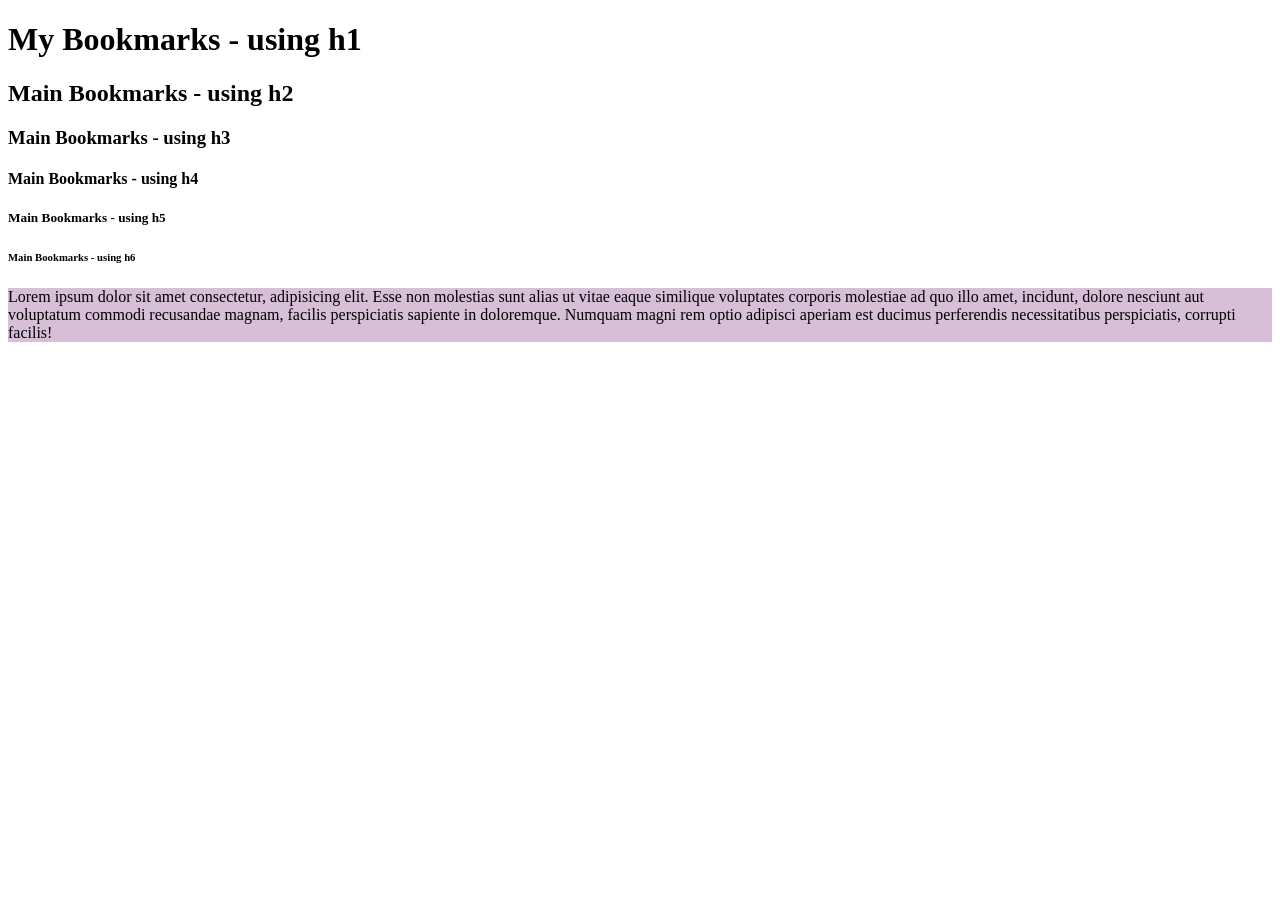
<file: BookMarks/index.html>
<!DOCTYPE html>
<html lang="en">
<head>
    <meta charset="UTF-8">
    <meta name="viewport" content="width=device-width, initial-scale=1.0">
    <title>My Bookmarks -</title>
</head>
<body>
    <!-- HEADING TAG -->

    <h1>My Bookmarks - using h1 </h1>
    <h2>Main Bookmarks - using h2 </h2>
    <h3>Main Bookmarks - using h3</h3>
    <h4>Main Bookmarks - using h4</h4>
    <h5>Main Bookmarks - using h5</h5>
    <h6>Main Bookmarks - using h6</h6>

    <!-- PARAGRAPH TAG -->

    <p style="background-color: thistle;">Lorem ipsum dolor sit amet consectetur, adipisicing elit. Esse non molestias sunt alias ut vitae eaque similique voluptates corporis molestiae ad quo illo amet, incidunt, dolore nesciunt aut voluptatum commodi recusandae magnam, facilis perspiciatis sapiente in doloremque. Numquam magni rem optio adipisci aperiam est ducimus perferendis necessitatibus perspiciatis, corrupti facilis!</p>
</body>
</html>
</file>
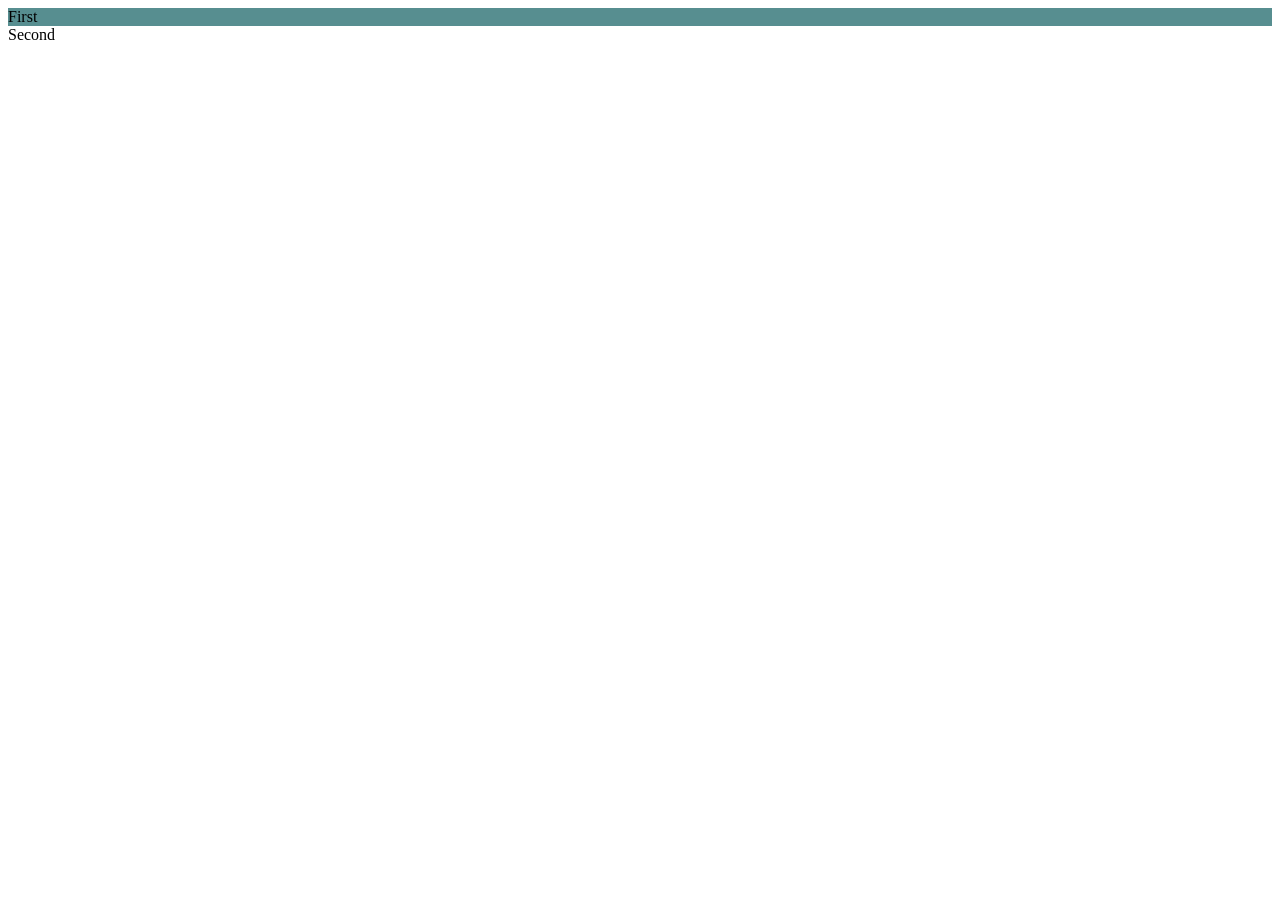
<file: Classes/index.html>
<!DOCTYPE html>
<html lang="en">
<head>
    <meta charset="UTF-8">
    <meta name="viewport" content="width=device-width, initial-scale=1.0">
    <title>ID and Classes in HTML</title>
    <link rel="stylesheet" href="style.css">
</head>
<body>
    <div id="firstdiv" class="red bg-yellow">First</div>
    <div id="seconddiv">Second</div>
    <span class="red"></span>
</body>
</html>
</file>
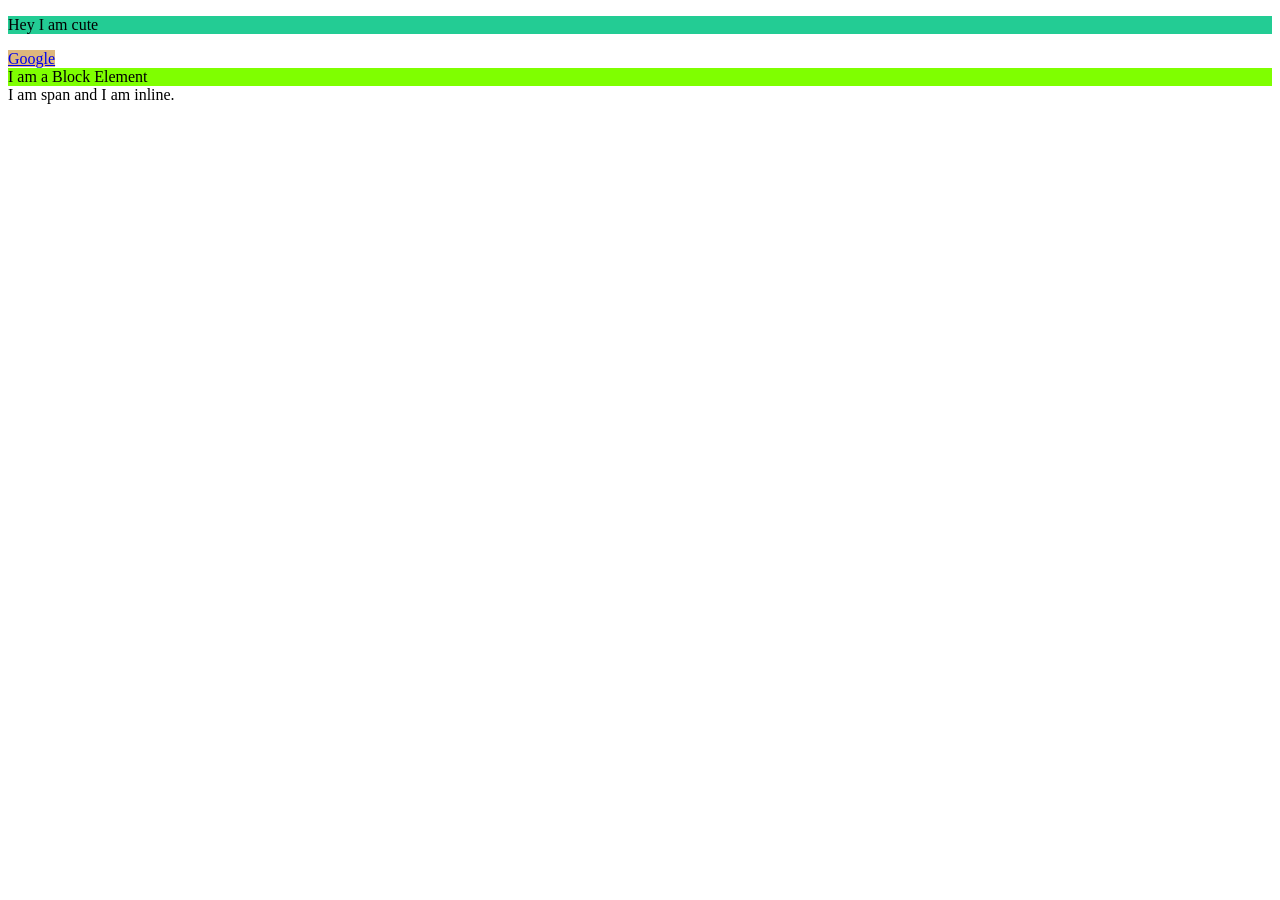
<file: Elements/index.html>
<!DOCTYPE html>
<html lang="en">
<head>
    <meta charset="UTF-8">
    <meta name="viewport" content="width=device-width, initial-scale=1.0">
    <title>Inline And Block Elements</title>
    <link rel="stylesheet" href="style.css">
</head>
<body>
    <p>Hey I am cute</p>
    <a href="https://google.com">Google</a>
    <div>
        I am a Block Element
    </div>
    <span>
        I am span and I am inline.
    </span>
</body>
</html>
</file>
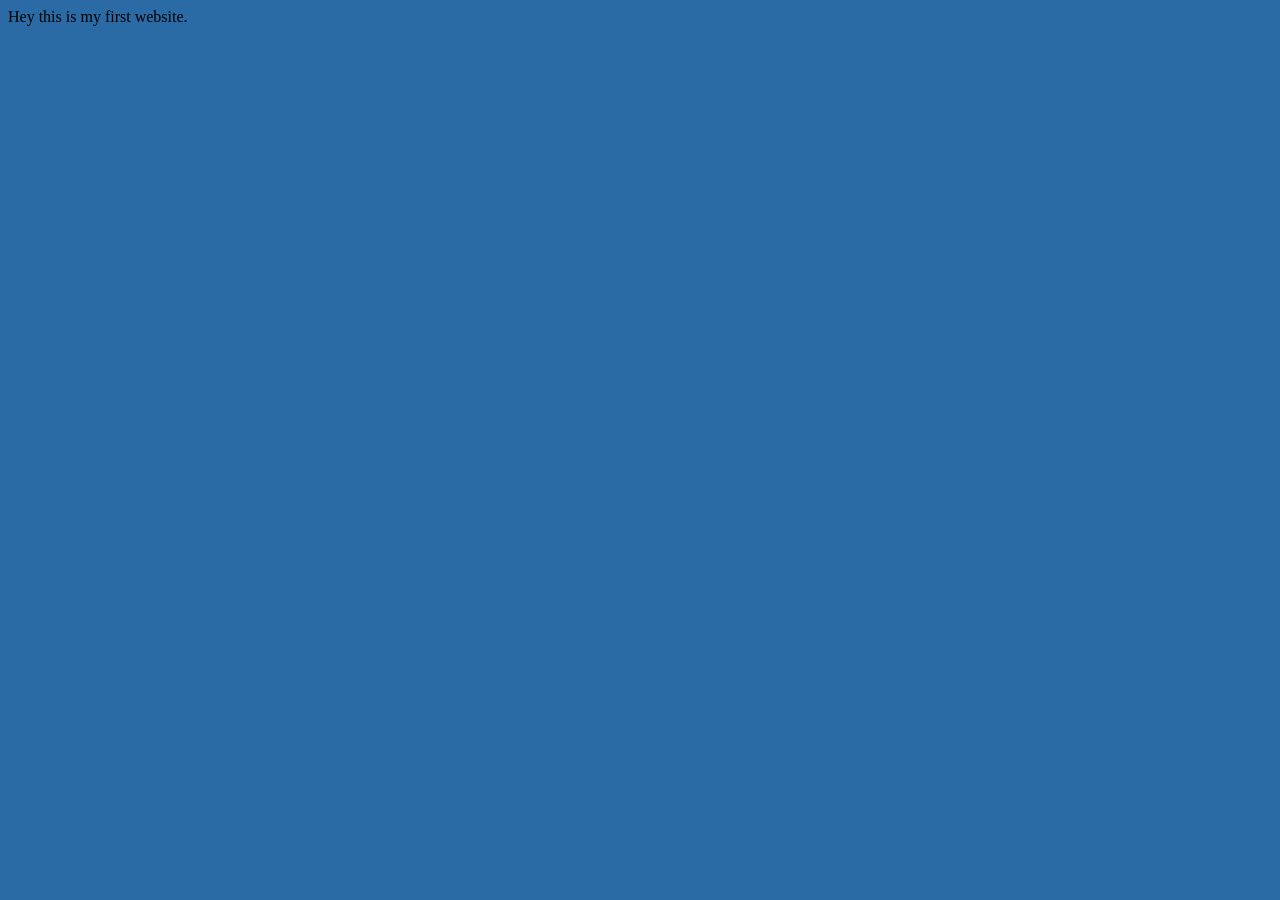
<file: First Website/index.html>
<!DOCTYPE html>
<html lang="en">
<head>
    <meta charset="UTF-8">
    <meta name="viewport" content="width=device-width, initial-scale=1.0">
    <title>First Website</title>
    <link rel="stylesheet" href="style.css">
</head>
<body>
    Hey this is my first website.

    <script src ="script.js"></script>
</body>
</html>
</file>
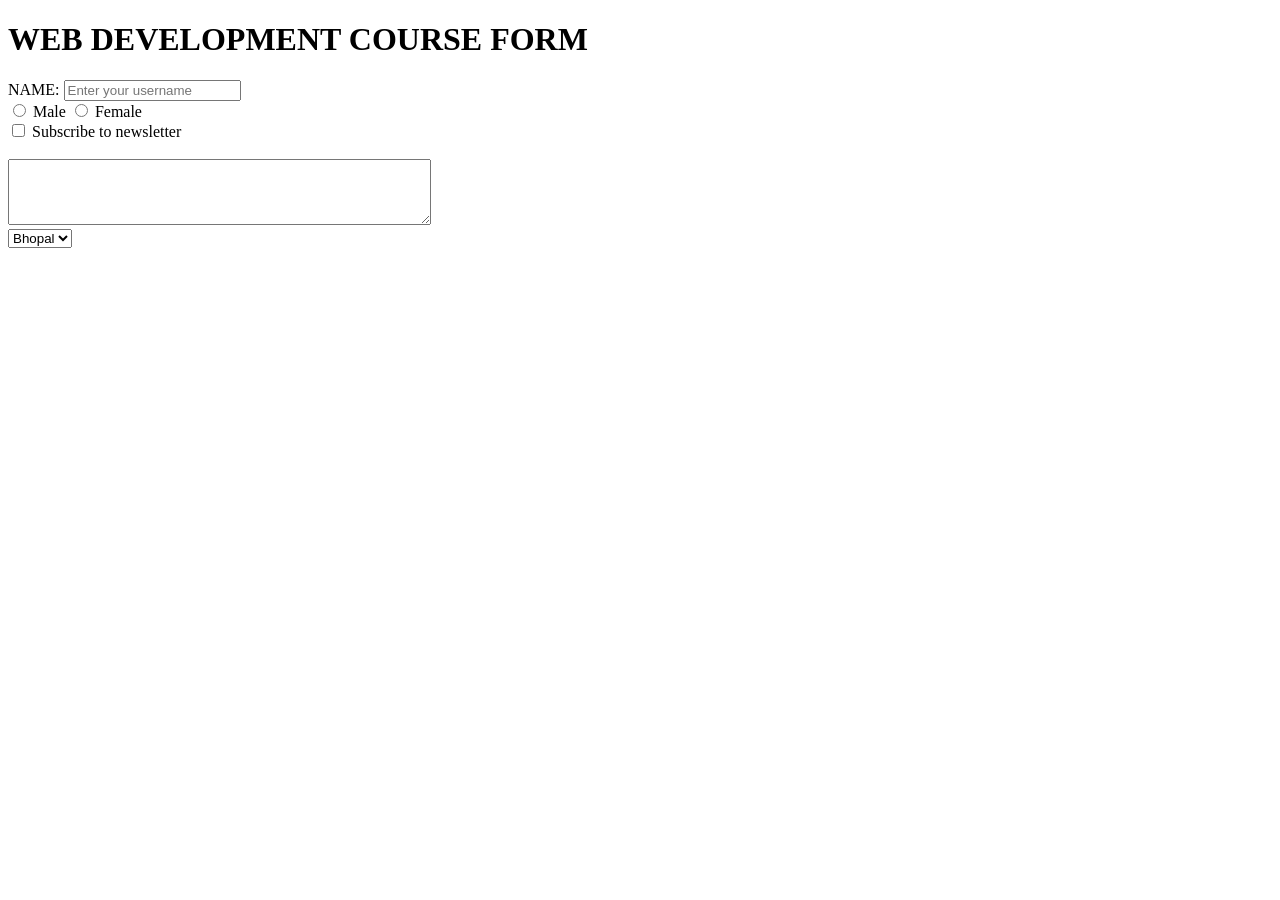
<file: Forms/index.html>
<!DOCTYPE html>
<html lang="en">
<head>
    <meta charset="UTF-8">
    <meta name="viewport" content="width=device-width, initial-scale=1.0">
    <title>Forms - Let's Learn it</title>
</head>
<body>
    <!-- FORM TAG -->

    <h1>WEB DEVELOPMENT COURSE FORM</h1>

    <form action="post">

        <!-- INPUT TAGS -->

        <!-- TEXT -->

        <div>
        <label for="username">NAME:</label>
        <input type="text" id="username" name="username" placeholder="Enter your username">
        </div>

           <!-- RADIO -->

        <div> 
            <input type="radio" id="male" name="gender" value="male">
            <label for="male">Male</label>
            <input type="radio" id="female" name="gender" value="female">
            <label for="female">Female</label>
        </div>
       
            <!-- CHECKBOX -->

        <div>
            <input type="checkbox" id="subscribe" name="subscribe" value="yes">
            <label for="subscribe">Subscribe to newsletter</label>
        </div>
         
             <!-- TEXTAREA -->

        <div>
            <label for="comment"></label>
            <br>
           <textarea id="comment" name="comment" rows="4" cols="50"></textarea>
        </div>

        <div>
            <select name="fruits">
                <option value="Bhopal">Bhopal</option>
                <option value="Delhi">Delhi</option>
                <option value="Pune">Pune</option>
                <option value="Indore">Indore</option>
            </select>
        </div>

    </form>
</body>
</html>
</file>
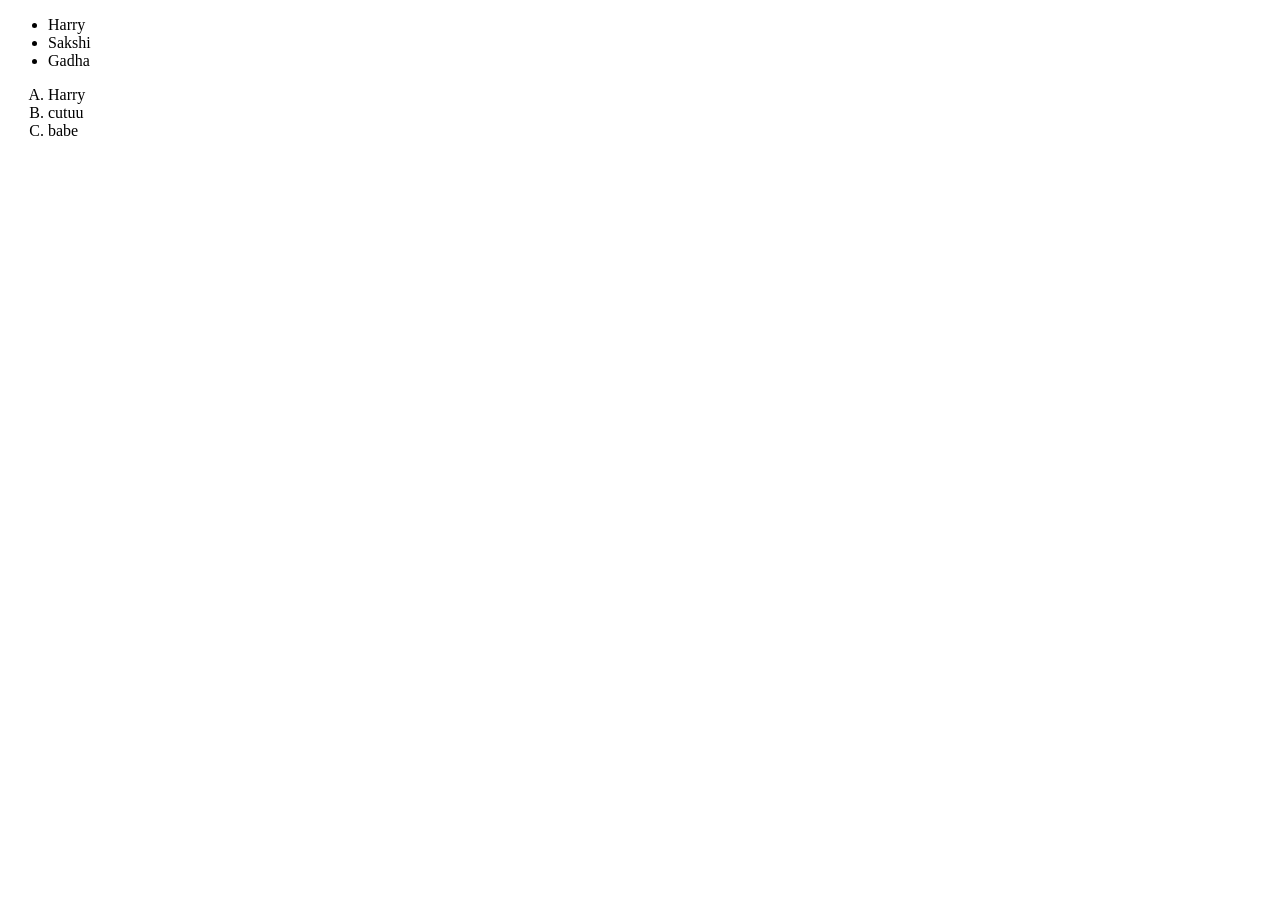
<file: List/index.html>
<!DOCTYPE html>
<html lang="en">
<head>
    <meta charset="UTF-8">
    <meta name="viewport" content="width=device-width, initial-scale=1.0">
    <title>Lists</title>
</head>
<body>
   <!-- LISTS -->

   <!-- UNORDERD LIST -->

   <ul type="disc">
    <li>
        Harry
    </li>
    <li>Sakshi</li>
    <li>Gadha</li>
   </ul>

    <!-- ORDERED LIST -->

    <ol type="A">
        <li>Harry</li>
        <li>cutuu</li>
        <li>babe</li>
    </ol>

</body>
</html>
</file>
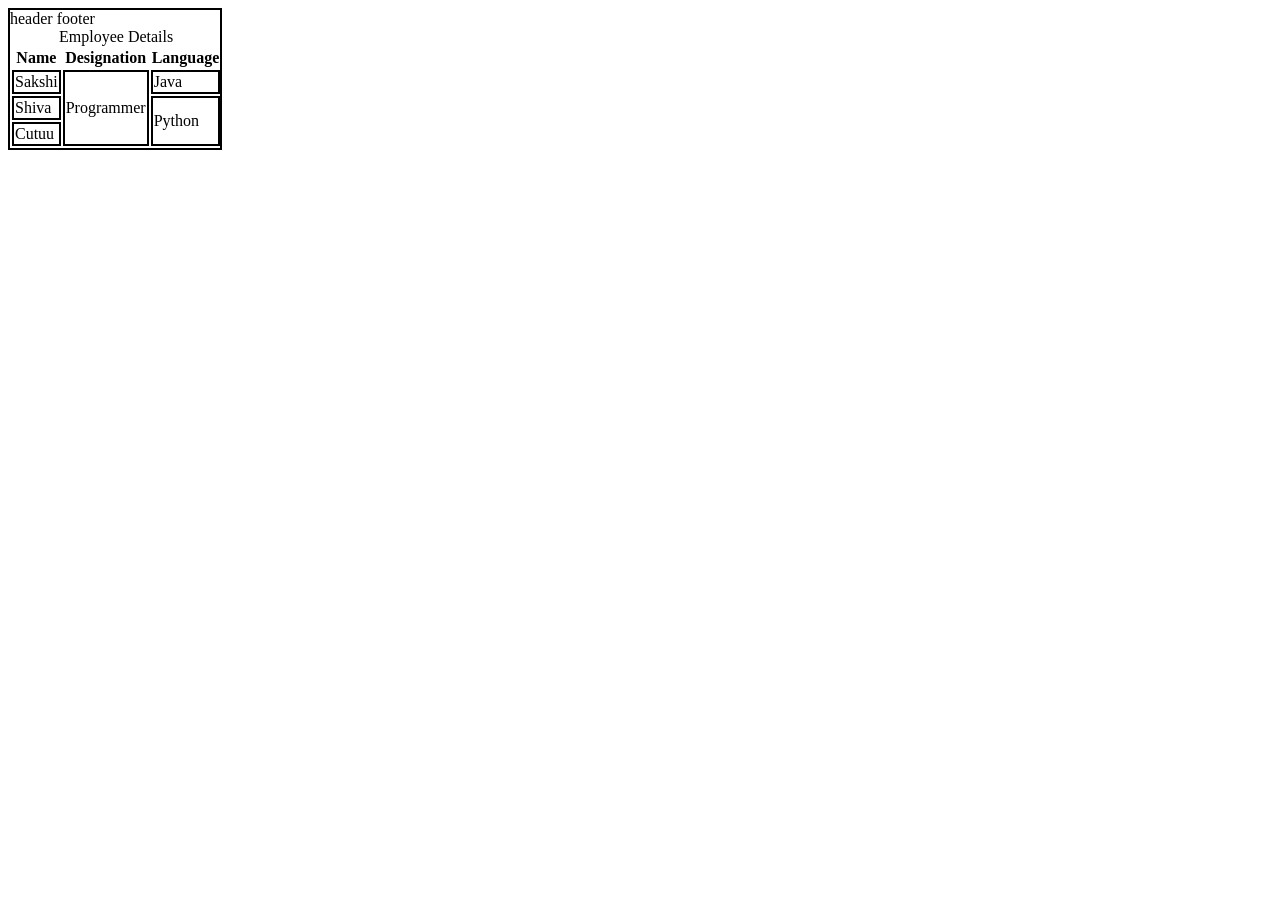
<file: Tables/index.html>
<!doctype html>
<html lang="en">
  <head>
    <meta charset="UTF-8" />
    <meta name="viewport" content="width=device-width, initial-scale=1.0" />
    <title>Tables</title>
    <link rel="stylesheet" href="style.css" />
  </head>
  <body>
    <!-- TABLES -->

    <table>
      <caption>
        Employee Details
      </caption>

      <thead>
        <!-- header content -->
        header
      </thead>

      <tfoot>
        <!-- footer content -->
        footer
      </tfoot>
      <tr>
        <th>Name</th>
        <th>Designation</th>
        <th>Language</th>
      </tr>
      <tr>
        <td>Sakshi</td>
        <td rowspan="3">Programmer</td>
        <td>Java</td>
      </tr>
      <tr>
        <td>Shiva</td>
        <!-- <td>Programmer</td> -->
        <td rowspan="2">Python</td>
      </tr>

      <tr>
        <td>Cutuu</td>
        <!-- <td>Programmer</td> -->
        <!-- <td rowspan="2">Python</td> -->
      </tr>
    </table>
  </body>
</html>
</file>
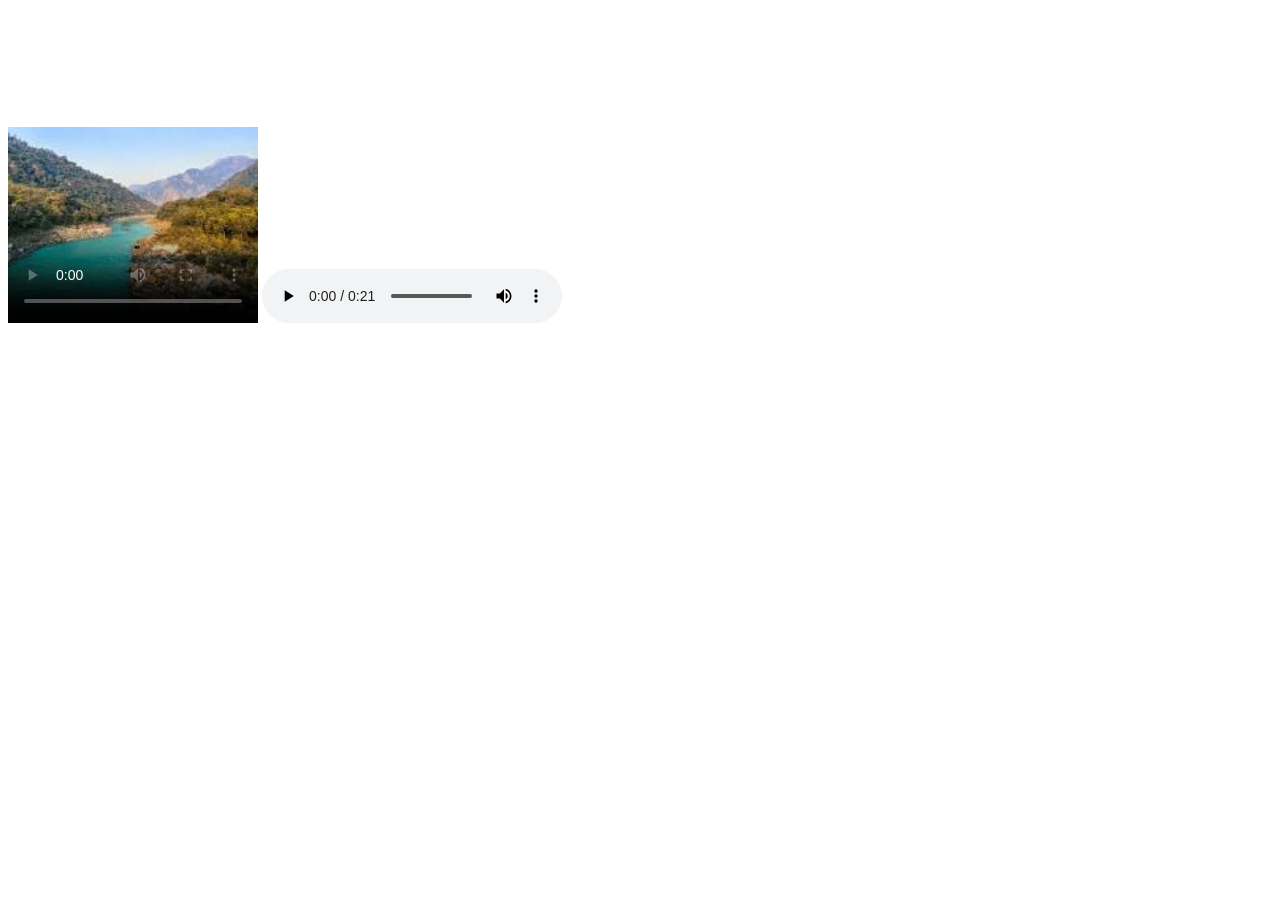
<file: VideoTag/index.html>
<!DOCTYPE html>
<html lang="en">
<head>
    <meta charset="UTF-8">
    <meta name="viewport" content="width=device-width, initial-scale=1.0">
    <title>Video And Audio Tag</title>
</head>
<body>

    <!-- VIDEO TAG -->

    <video width="250px" src="https://www.pexels.com/download/video/27692774/" controls poster="[data-uri]"></video>
   
    <!-- AUDIO TAG -->

    <audio src="ajja_o_meri_taanma.mp3" controls  loop></audio>

    <!-- IFRAME : used to embed website youtube videos  -->

    <!-- <iframe src="https://www.codewithharry.com/blogpost/html-cheatsheet":width="122" height="500" align="center"></iframe> -->

    <iframe width="560" height="315" src="https://www.youtube.com/embed/rRG5QlFCvJI?si=6PpD3c51lFUhojW9&amp;start=11" title="YouTube video player" frameborder="0" allow="accelerometer; autoplay; clipboard-write; encrypted-media; gyroscope; picture-in-picture; web-share" referrerpolicy="strict-origin-when-cross-origin" allowfullscreen></iframe>
     </body>
</html>

<!-- QUICK QUIZ => Create a website which shows  videos of different category and auidos of different categories.
You can use Youtube videos in an inframe using youtube's embedding feature -->
</file>
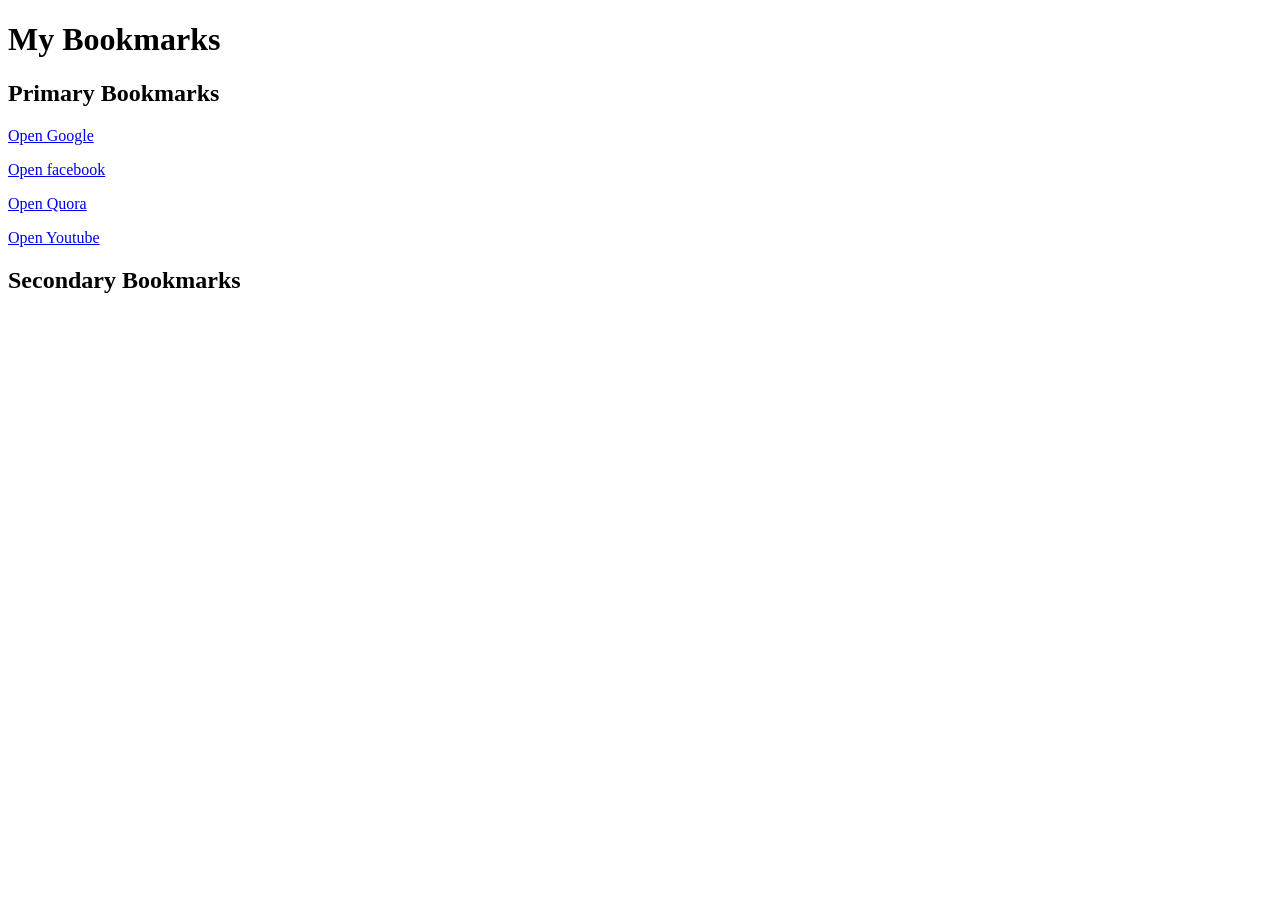
<file: BookMarks/Bookmark_Manager.html>
<!DOCTYPE html>
<html lang="en">
<head>
    <meta charset="UTF-8">
    <meta name="viewport" content="width=device-width, initial-scale=1.0">
    <title>Bookmark Manager</title>
</head>
<body>
    <h1>My Bookmarks</h1>
    <h2>Primary Bookmarks</h2>
    <p>
    <a href ="https://www.google.com">Open Google</a>
    </p>
    <p>
    <a href="https://www.facebook.com">Open facebook</a>
    </p>
    <p>
    <a href="https://www.Quora.com">Open Quora</a>
    </p>
    <p>
    <a href="https://www.youtube.com">Open Youtube</a>
    </p>
    <h2>Secondary Bookmarks</h2>
</body>
</html>
</file>
<file: Classes/style.css>
.red{
background-color: rgb(112, 112, 232);
}
#firstdiv{
    background-color: rgb(87, 142, 144);
}
</file>
<file: Elements/style.css>
p{
    background-color: rgb(35, 204, 148);
}
a{
    background-color: rgb(222, 183, 124);
}
div{
    background-color: chartreuse;
}
</file>
<file: First Website/style.css>
body{
    background-color: rgb(42, 106, 165);
}
</file>
<file: Tables/style.css>
td{
    border: 2px solid black;
}
body{
    border: 2px solid black;
    width: 210px;
}
</file>
